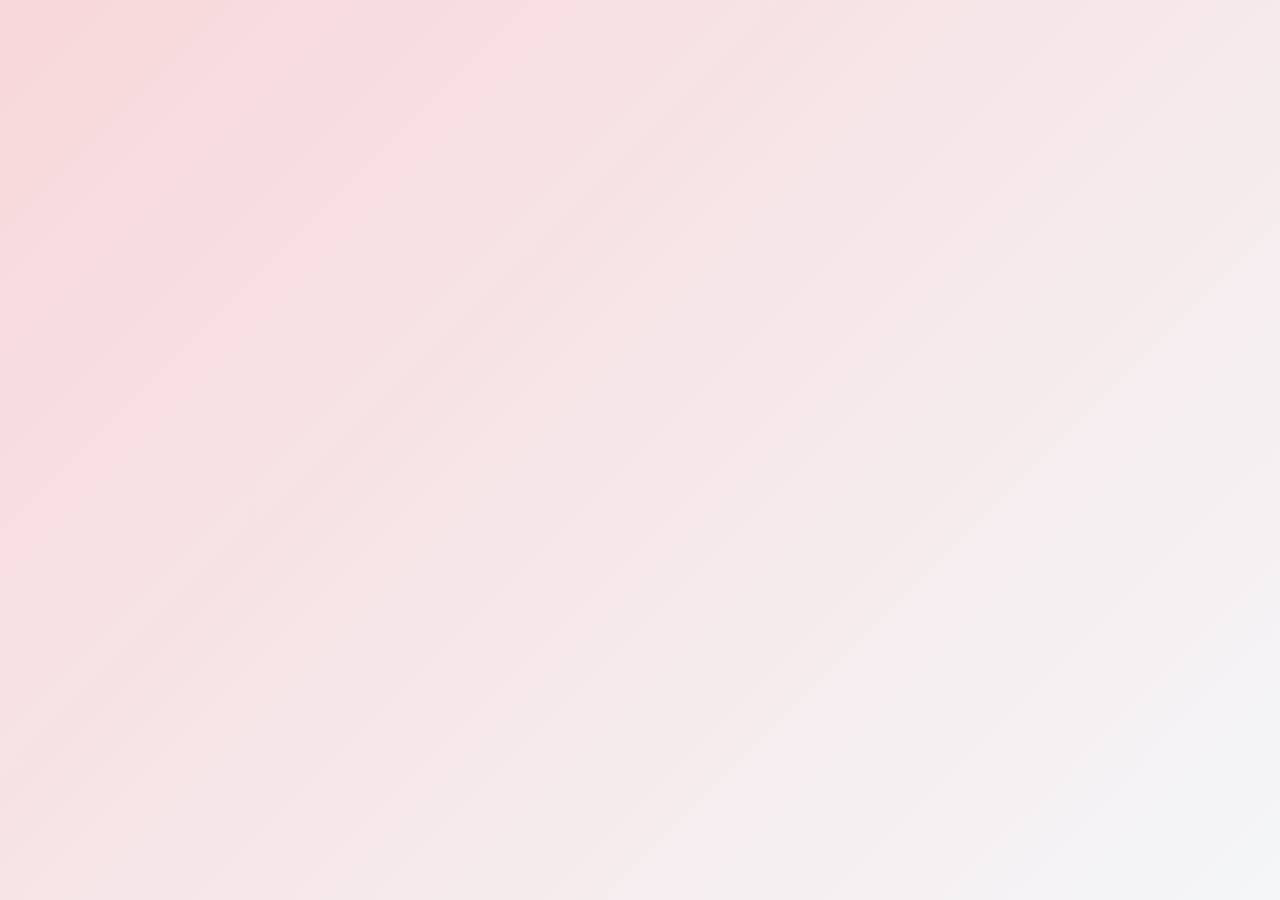
<file: app/templates/email_templates/payment_error.html>
<!DOCTYPE html>
<html lang="es">
<head>
    <meta charset="UTF-8">
    <meta name="viewport" content="width=device-width, initial-scale=1.0">
    <link href="https://cdnjs.cloudflare.com/ajax/libs/bootstrap/5.3.2/css/bootstrap.min.css" rel="stylesheet">
    <title>Pago Rechazado</title>
    <style>
        body {
            background: linear-gradient(135deg, #f8d7da 0%, #f4f6f8 100%);
            font-family: 'Segoe UI', Tahoma, Geneva, Verdana, sans-serif;
            display: flex;
            justify-content: center;
            align-items: center;
            height: 100vh;
            margin: 0;
            overflow: hidden;
        }
        .rejected-container {
            max-width: 500px;
            text-align: center;
            background-color: white;
            padding: 40px;
            border-radius: 15px;
            box-shadow: 0 15px 30px rgba(0, 0, 0, 0.15);
            position: relative;
            overflow: hidden;
            transform: perspective(1000px) rotateX(-10deg);
            opacity: 0;
            animation: slideIn 1s forwards ease-out;
        }
        .rejected-icon {
            font-size: 6rem;
            color: #dc3545;
            margin-bottom: 20px;
            text-shadow: 0 4px 6px rgba(220, 53, 69, 0.2);
            position: relative;
            z-index: 2;
        }
        .retry-btn {
            background: linear-gradient(to right, #dc3545, #ff6b6b);
            color: white;
            padding: 12px 30px;
            font-size: 1rem;
            text-decoration: none;
            border-radius: 50px;
            display: inline-block;
            margin-top: 20px;
            position: relative;
            overflow: hidden;
            transition: transform 0.3s ease, box-shadow 0.3s ease;
            box-shadow: 0 4px 15px rgba(220, 53, 69, 0.3);
        }
        .retry-btn::before {
            content: '';
            position: absolute;
            top: 0;
            left: -100%;
            width: 100%;
            height: 100%;
            background: linear-gradient(120deg, transparent, rgba(255,255,255,0.3), transparent);
            transition: all 0.7s;
        }
        .retry-btn:hover {
            transform: scale(1.05);
            box-shadow: 0 6px 20px rgba(220, 53, 69, 0.4);
        }
        .retry-btn:hover::before {
            left: 100%;
        }
        @keyframes slideIn {
            from { 
                opacity: 0;
                transform: perspective(1000px) rotateX(-10deg) translateY(50px);
            }
            to { 
                opacity: 1;
                transform: perspective(1000px) rotateX(0) translateY(0);
            }
        }
    </style>
</head>
<body>
    <div class="rejected-container">
        <div class="rejected-icon">✖</div>
        <h1>Pago Rechazado</h1>
        <p>Lo sentimos, tu pago no se pudo procesar.</p>
        <a href="{{retry_payment_url}}" class="retry-btn">Intentar de Nuevo</a>
    </div>

    <script src="https://cdnjs.cloudflare.com/ajax/libs/bootstrap/5.3.2/js/bootstrap.bundle.min.js"></script>
</body>
</html>
</file>
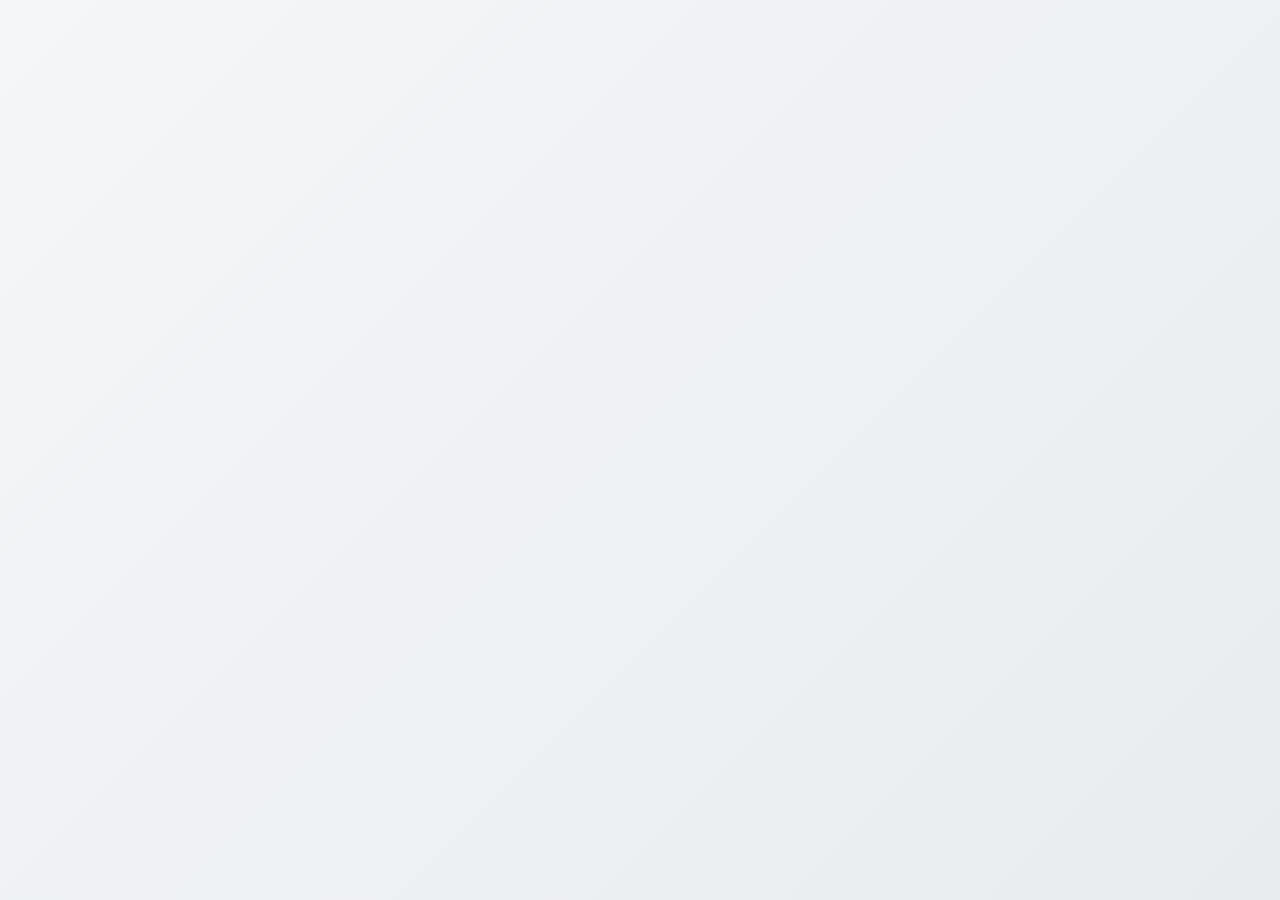
<file: app/templates/email_templates/thank_you_page.html>
<!DOCTYPE html>
<html lang="es">
<head>
    <meta charset="UTF-8">
    <meta name="viewport" content="width=device-width, initial-scale=1.0">
    <link href="https://cdnjs.cloudflare.com/ajax/libs/bootstrap/5.3.2/css/bootstrap.min.css" rel="stylesheet">
    <title>¡Gracias por tu Pago!</title>
    <style>
        body {
            background: linear-gradient(135deg, #f4f6f8 0%, #e9ecef 100%);
            font-family: 'Segoe UI', Tahoma, Geneva, Verdana, sans-serif;
            display: flex;
            justify-content: center;
            align-items: center;
            height: 100vh;
            margin: 0;
            overflow: hidden;
        }
        .thank-you-container {
            max-width: 500px;
            text-align: center;
            background-color: white;
            padding: 40px;
            border-radius: 15px;
            box-shadow: 0 15px 30px rgba(0, 0, 0, 0.15);
            position: relative;
            overflow: hidden;
            transform: perspective(1000px) rotateX(-10deg);
            opacity: 0;
            animation: slideIn 1s forwards ease-out;
        }
        .thank-you-container::before {
            content: '';
            position: absolute;
            top: -50%;
            left: -50%;
            width: 200%;
            height: 200%;
            background: radial-gradient(circle at center, rgba(13, 110, 253, 0.1) 0%, transparent 70%);
            transform: rotate(-45deg);
            z-index: 1;
        }
        .thank-you-icon {
            font-size: 6rem;
            color: #28a745;
            margin-bottom: 20px;
            text-shadow: 0 4px 6px rgba(40, 167, 69, 0.2);
            position: relative;
            z-index: 2;
        }
        .confetti {
            position: absolute;
            width: 10px;
            height: 10px;
            background-color: rgba(13, 110, 253, 0.7);
            opacity: 0;
            animation: confettiDrop 1.5s infinite;
        }
        .go-home-btn {
            background: linear-gradient(to right, #0d6efd, #4a8cff);
            color: white;
            padding: 12px 30px;
            font-size: 1rem;
            text-decoration: none;
            border-radius: 50px;
            display: inline-block;
            margin-top: 20px;
            position: relative;
            overflow: hidden;
            transition: transform 0.3s ease, box-shadow 0.3s ease;
            box-shadow: 0 4px 15px rgba(13, 110, 253, 0.3);
            z-index: 3;
        }
        .go-home-btn::before {
            content: '';
            position: absolute;
            top: 0;
            left: -100%;
            width: 100%;
            height: 100%;
            background: linear-gradient(120deg, transparent, rgba(255,255,255,0.3), transparent);
            transition: all 0.7s;
        }
        .go-home-btn:hover {
            transform: scale(1.05);
            box-shadow: 0 6px 20px rgba(13, 110, 253, 0.4);
        }
        .go-home-btn:hover::before {
            left: 100%;
        }
        @keyframes slideIn {
            from { 
                opacity: 0;
                transform: perspective(1000px) rotateX(-10deg) translateY(50px);
            }
            to { 
                opacity: 1;
                transform: perspective(1000px) rotateX(0) translateY(0);
            }
        }
        @keyframes confettiDrop {
            0%, 100% { opacity: 0; transform: translateY(-100vh) rotate(0deg); }
            50% { opacity: 1; }
            100% { opacity: 0; transform: translateY(100vh) rotate(360deg); }
        }
    </style>
</head>
<body>
    <div class="thank-you-container">
        <div class="thank-you-icon">✓</div>
        <h1>¡Gracias por tu Pago!</h1>
        <p>Tu pago se ha procesado con éxito. Apreciamos tu negocio.</p>
        <a href="/" class="go-home-btn">Ir al Inicio</a>
    </div>

    <script>
        function createConfetti() {
            const colors = ['#0d6efd', '#28a745', '#dc3545', '#ffc107'];
            for (let i = 0; i < 50; i++) {
                const confetti = document.createElement('div');
                confetti.classList.add('confetti');
                confetti.style.left = `${Math.random() * 100}%`;
                confetti.style.backgroundColor = colors[Math.floor(Math.random() * colors.length)];
                confetti.style.animationDelay = `${Math.random() * 1.5}s`;
                document.body.appendChild(confetti);
            }
        }
        createConfetti();
    </script>

    <script src="https://cdnjs.cloudflare.com/ajax/libs/bootstrap/5.3.2/js/bootstrap.bundle.min.js"></script>
</body>
</html>
</file>
